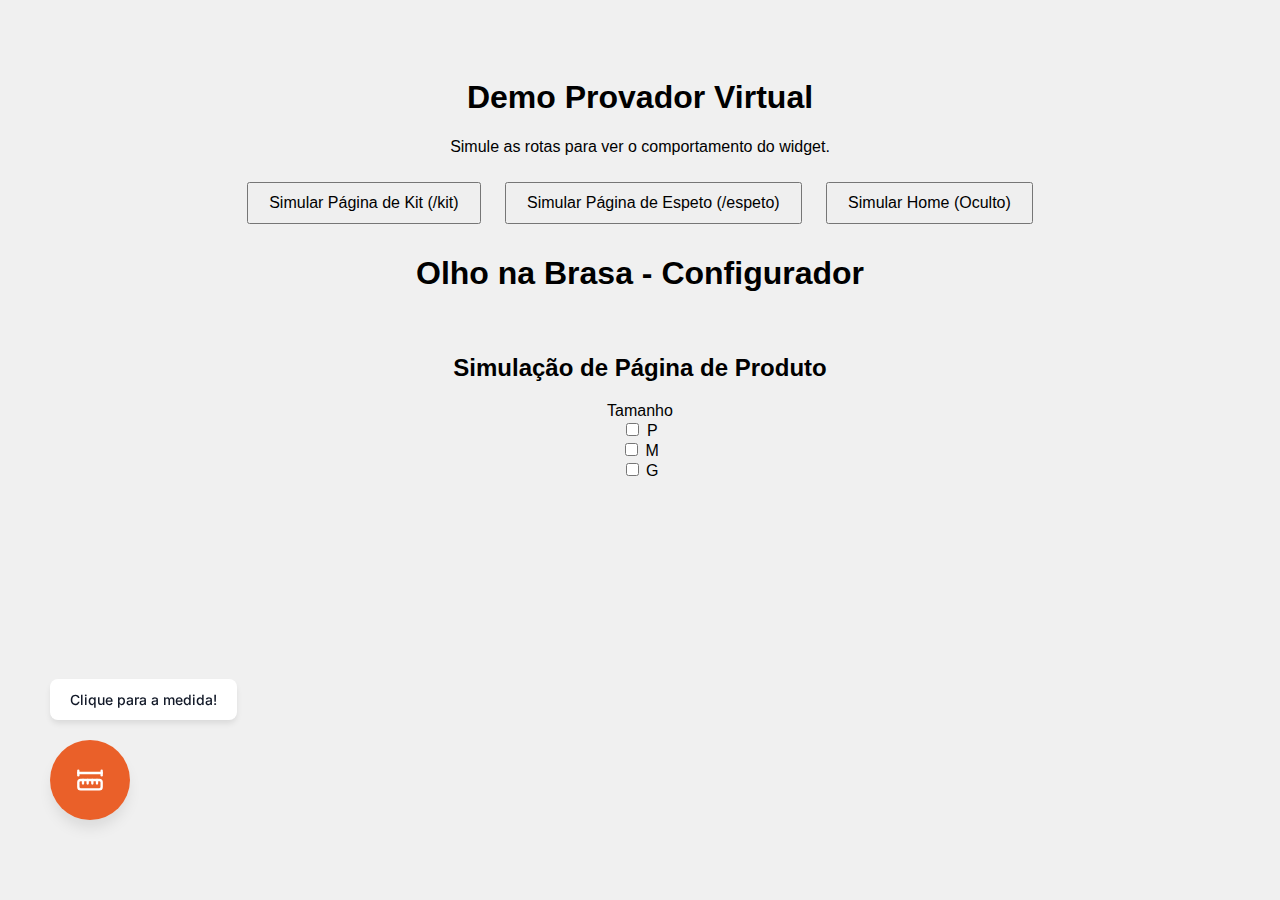
<file: public/calculator/index.html>
<!DOCTYPE html>
<html lang="pt-BR">

<head>
    <meta charset="UTF-8">
    <meta name="viewport" content="width=device-width, initial-scale=1.0">
    <title>Provador Virtual - Demo</title>
    <style>
        body {
            font-family: sans-serif;
            padding: 50px;
            text-align: center;
            background: #f0f0f0;
        }

        .btn {
            padding: 10px 20px;
            font-size: 16px;
            cursor: pointer;
            margin: 10px;
        }
    </style>
</head>

<body>
    <h1>Demo Provador Virtual</h1>
    <p>Simule as rotas para ver o comportamento do widget.</p>

    <button class="btn" onclick="history.pushState({}, '', '/kit'); location.reload();">Simular Página de Kit
        (/kit)</button>
    <button class="btn" onclick="history.pushState({}, '', '/espeto'); location.reload();">Simular Página de Espeto
        (/espeto)</button>
    <button class="btn" onclick="history.pushState({}, '', '/home'); location.reload();">Simular Home (Oculto)</button>

    <h1>Olho na Brasa - Configurador</h1>

    <!-- Mock Wbuy Product Page Structure -->
    <div class="product-container" style="max-width: 800px; margin: 0 auto; padding: 20px;">
        <h2>Simulação de Página de Produto</h2>

        <!-- Variations Block -->
        <div class="listing-wrapper" data-target="variacao">
            <div class="listing">
                <div class="group">
                    <span class="t">Tamanho</span>
                    <div class="input_wrapper">
                        <input type="checkbox" name="filtro[]" value="1">
                        <span>P</span>
                    </div>
                    <div class="input_wrapper">
                        <input type="checkbox" name="filtro[]" value="2">
                        <span>M</span>
                    </div>
                    <div class="input_wrapper">
                        <input type="checkbox" name="filtro[]" value="3">
                        <span>G</span>
                    </div>
                </div>
            </div>
        </div>
        <!-- Injection Point should be here -->
    </div>

    <!-- Widget Script -->
    <script src="calculator.js"></script>
</body>

</html>
</file>
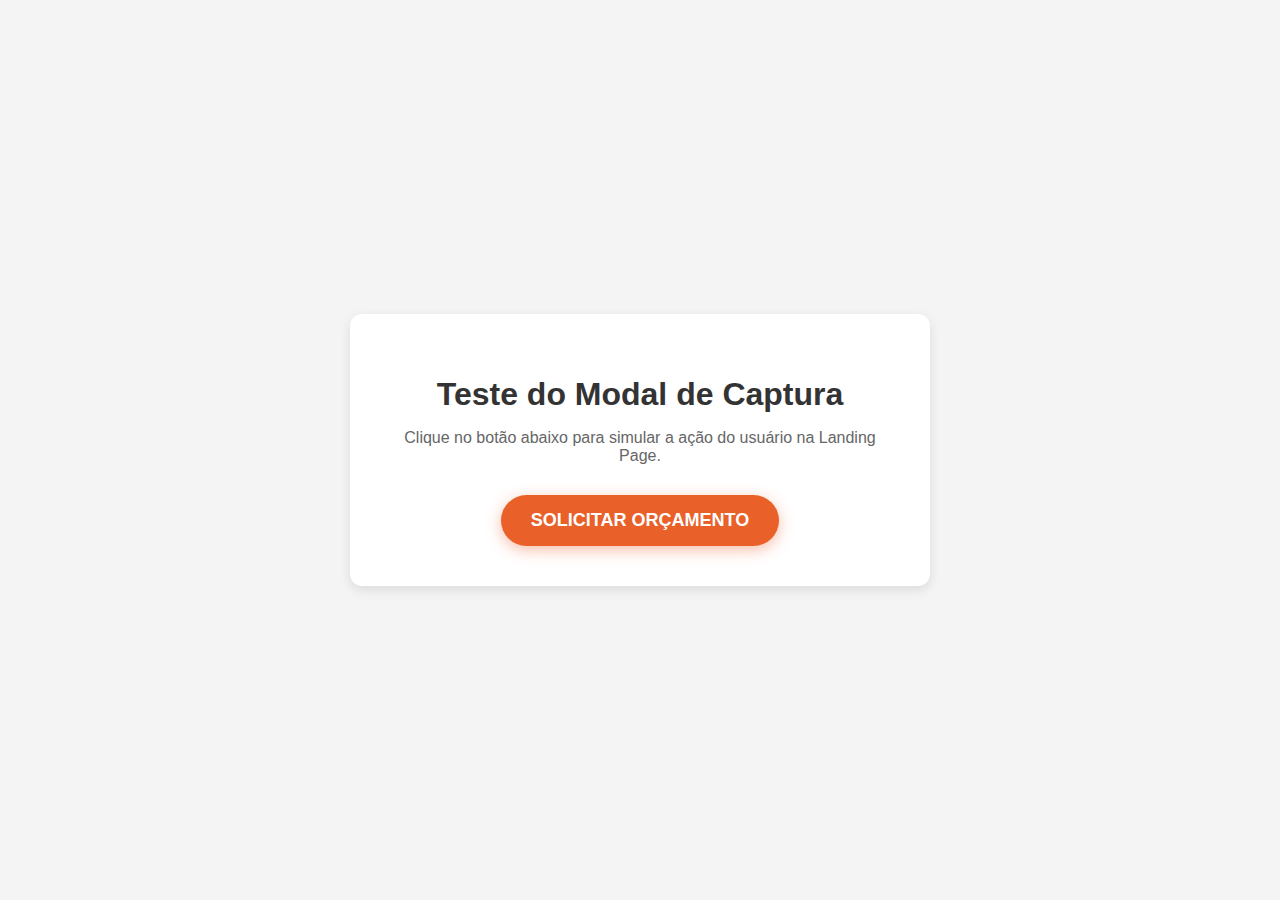
<file: public/modal-form-lead/index.html>
<!DOCTYPE html>
<html lang="pt-BR">

<head>
    <meta charset="UTF-8">
    <meta name="viewport" content="width=device-width, initial-scale=1.0">
    <title>Demo Modal Lead - Olho na Brasa</title>
    <style>
        body {
            font-family: 'Segoe UI', Roboto, Helvetica, Arial, sans-serif;
            background-color: #f4f4f4;
            display: flex;
            flex-direction: column;
            justify-content: center;
            align-items: center;
            height: 100vh;
            margin: 0;
        }

        .container {
            text-align: center;
            padding: 40px;
            background: white;
            border-radius: 12px;
            box-shadow: 0 4px 12px rgba(0, 0, 0, 0.1);
            max-width: 500px;
        }

        h1 {
            color: #333;
            margin-bottom: 10px;
        }

        p {
            color: #666;
            margin-bottom: 30px;
        }

        .cta-button {
            background-color: #ea6029;
            color: white;
            border: none;
            padding: 15px 30px;
            font-size: 18px;
            font-weight: bold;
            border-radius: 50px;
            cursor: pointer;
            transition: transform 0.2s, box-shadow 0.2s;
            box-shadow: 0 4px 15px rgba(234, 96, 41, 0.4);
        }

        .cta-button:hover {
            transform: translateY(-2px);
            box-shadow: 0 6px 20px rgba(234, 96, 41, 0.5);
        }

        .cta-button:active {
            transform: translateY(0);
        }
    </style>
</head>

<body>

    <div class="container">
        <h1>Teste do Modal de Captura</h1>
        <p>Clique no botão abaixo para simular a ação do usuário na Landing Page.</p>

        <!-- Botão de Disparo -->
        <button class="cta-button" onclick="window.lbOpenModal()">
            SOLICITAR ORÇAMENTO
        </button>
    </div>

    <!-- Script do Widget -->
    <script src="widget.js"></script>

</body>

</html>
</file>
